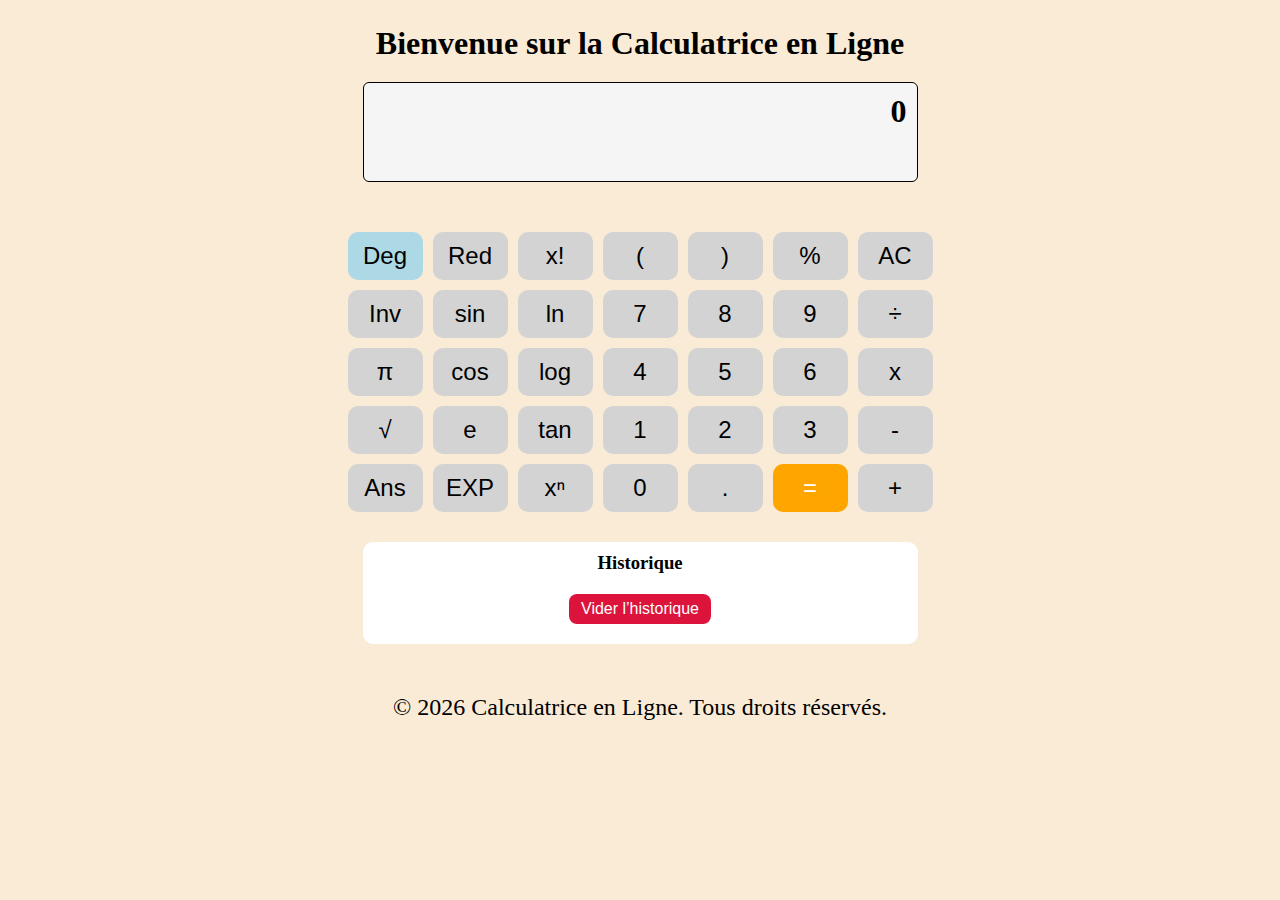
<file: index.html>
<!DOCTYPE html>
<html lang="fr">

<head>
    <meta charset="UTF-8">
    <meta name="viewport" content="width=device-width, initial-scale=1.0">
    <link rel="stylesheet" href="css/style.css">
    <script src="js/calculatrice.js" defer></script>
    <title>Calculatrice</title>
</head>

<body>
    <header>
        <h1>Bienvenue sur la Calculatrice en Ligne</h1>
    </header>

    <main>

        <div id="Cal">
            <div id="ecran">
                <h2 id="affichage">0</h2>
            </div>

            <div class="boutton_nombre_operateur">
                <button class="Deg">Deg</button>
                <button class="Red">Red</button>
                <button class="fonction">x!</button>
                <button>(</button>
                <button>)</button>
                <button class="modulo">%</button>
                <button class="fonction1">AC</button>
                <button class="fonction2">Inv</button>
                <button class="sin">sin</button>
                <button class="logarythme">ln</button>
                <button class="nombre7">7</button>
                <button class="nombre8">8</button>
                <button class="nombre9">9</button>
                <button class="division">÷</button>
                <button class="pi">π</button>
                <button class="cos">cos</button>
                <button class="log">log</button>
                <button class="nombre4">4</button>
                <button class="nombre5">5</button>
                <button class="nombre6">6</button>
                <button class="multiplication">x</button>
                <button class="racine">√</button>
                <button class="e">e</button>
                <button class="tan">tan</button>
                <button class="nombre1">1</button>
                <button class="nombre2">2</button>
                <button class="nombre3">3</button>
                <button class="soustraction">-</button>
                <button class="ans">Ans</button>
                <button class="exp">EXP</button>
                <button class="puissance">xⁿ</button>
                <button class="nombre0">0</button>
                <button class="virgule">.</button>
                <button class="egale">=</button>
                <button class="addition">+</button>

            </div>
        </div>

        <section id="historique">
            <h3>Historique</h3>
            <ul id="listeHistorique"></ul>


            <button id="viderHistorique">Vider l’historique</button>

    <ul id="listeHistorique"></ul>
</section>
        </section>


    </main>

    <footer>
        <p>&copy; 2026 Calculatrice en Ligne. Tous droits réservés.</p>

    </footer>

</body>

</html>
</file>
<file: css/style.css>
* {
    margin: 0;
    padding: 0;
    box-sizing: border-box;
}



body {
    background-color: antiquewhite;
}

#historique {
    width: 555px;
    margin: 30px auto;
    background: #ffffff;
    padding: 10px;
    border-radius: 10px;
}

#historique h3 {
    text-align: center;
    margin-bottom: 10px;
}

#listeHistorique {
    list-style: none;
    max-height: 150px;
    overflow-y: auto;
    padding: 0;
}

#listeHistorique li {
    padding: 6px;
    border-bottom: 1px solid #ddd;
    cursor: pointer;
}

#listeHistorique li:hover {
    background-color: #ec9b9b;
    cursor: pointer;
}



#viderHistorique {
    display: block;
    margin: 10px auto;
    padding: 6px 12px;
    font-size: 1rem;
    background-color: crimson;
    color: white;
    border: none;
    border-radius: 8px;
    cursor: pointer;
}

#viderHistorique:hover {
    background-color: darkred;
}




header{
    text-align: center;
    margin-top: 25px;
}


#Cal {
    display: flex;
    flex-direction: column;
    align-items: center;
    margin-top: 20px;
}

#ecran {
    width: 555px;
    min-height: 100px;
    max-height: 250px;

    border: 1px solid black;
    border-radius: 6px;
    margin-bottom: 50px;
    padding: 10px;

    overflow-y: auto;        /* scroll vertical dans le div */
    overflow-x: hidden;

    background-color: #f5f5f5;

    /* IMPORTANT : on enlève flex ici */
}

#ecran h2 {
    font-size: 2rem;
    text-align: right;

    white-space: normal;    
    word-break: break-all;

    margin: 0;
}


.boutton_nombre_operateur{
    display: grid;
    grid-template-columns: repeat(7, 75px);
    gap: 10px;
    align-items: center;
    justify-content: center;
    
}

button {
    padding: 10px;
    font-size: 1.5rem;
    border: none;
    border-radius: 10px;
    background-color: lightgray;
    cursor: pointer;
}

.egale {
   
    background-color: orange;
    color: white;
}



footer {
    text-align: center;
    margin-top: 50px;
    font-size: 1.5rem;
}
</file>
